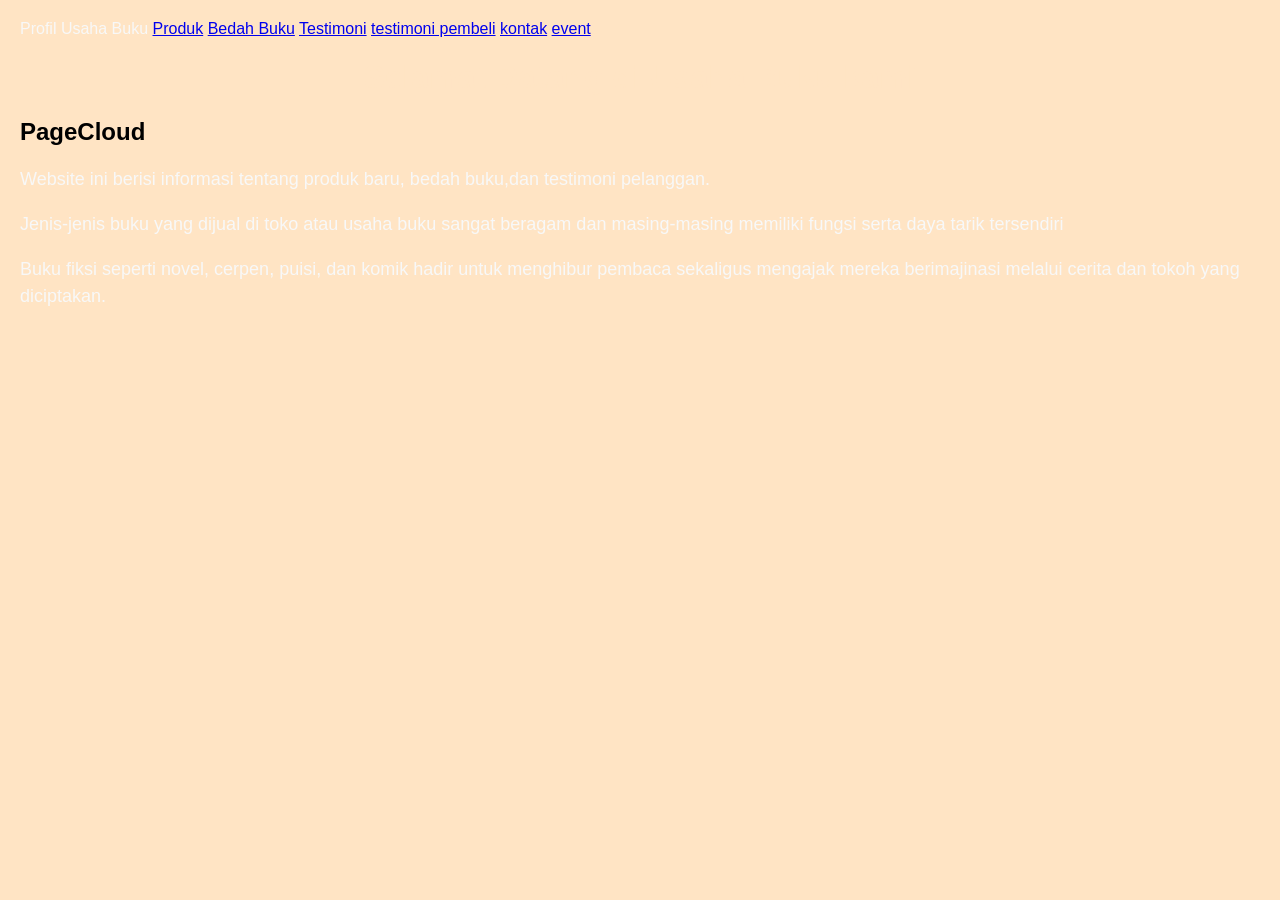
<file: index.html>
<!DOCTYPE html>
<html lang="id"
<head>
    <meta charset="UTF-8">
    <meta name="viewport" content="width=device-width,initial-scale=1.0">
    </title>Profil Usaha Buku </title>
    <link rel="stylesheet"href="style.css" /-
        </head>
        <body style="background-color: bisque;"
         <nav> <a href="index.html".Beranda</a>
            <a href="produk.html">Produk</a>
            <a href="bedah-buku.html">Bedah Buku</a>
            <a href="testimoni.html">Testimoni</a>
            <a href="tampil testimoni.html">testimoni pembeli</a>
            <a href="kontak.html">kontak</a>
            <a href="event.html">event</a>

         </nav>
<h1>Selamat Datang di Usaha Buku kami</h1>
<h2>PageCloud</h2>
        <p>Website ini berisi informasi tentang produk baru, bedah buku,dan testimoni pelanggan.<p>
        <p>Jenis-jenis buku yang dijual di toko atau usaha buku sangat beragam dan masing-masing memiliki fungsi serta daya tarik tersendiri</p>
        <p>Buku fiksi seperti novel, cerpen, puisi, dan komik hadir untuk menghibur pembaca sekaligus mengajak mereka berimajinasi melalui cerita dan tokoh yang diciptakan.</p>

        </body>
        </html>
</file>
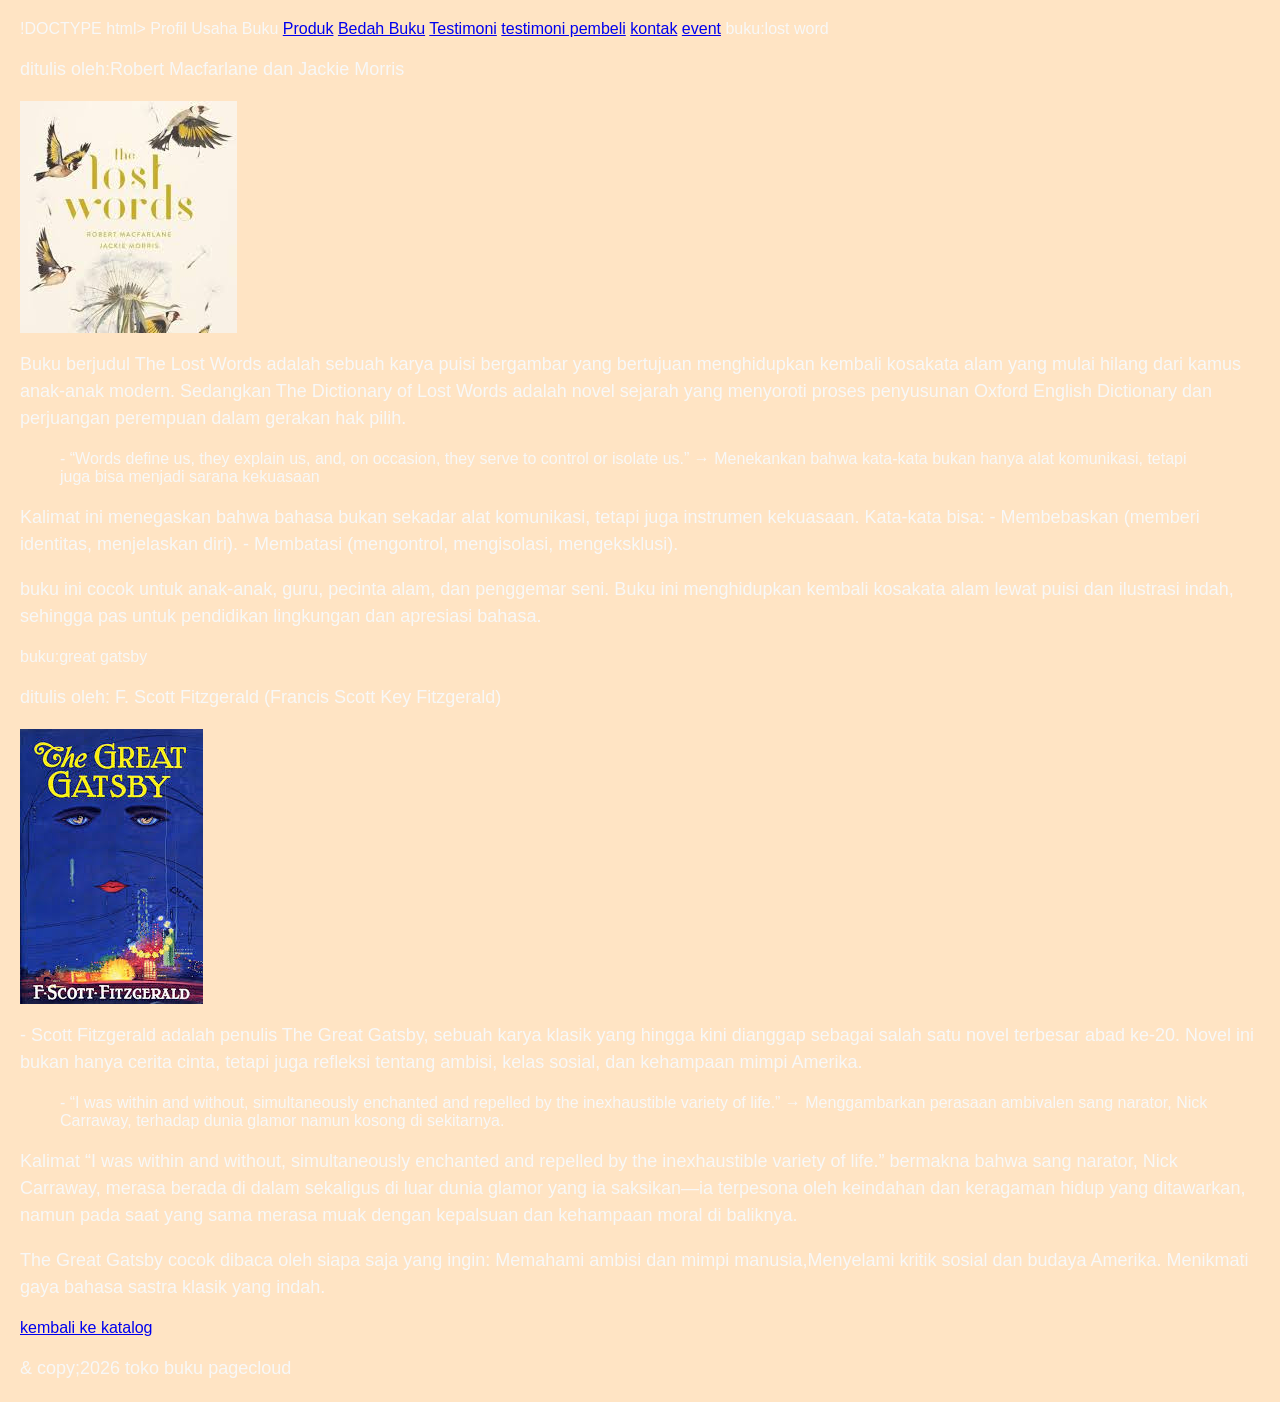
<file: bedah-buku.html>
!DOCTYPE html>
<html lang="id"
<head>
    <meta charset="UTF-8">
    <meta name="viewport" content="width=device-width,initial-scale=1.0">
    </title>Profil Usaha Buku </title>
    <link rel="stylesheet"href="style.css" /-
        </head>
        <body style="background-color: bisque;"
         <nav> <a href="index.html".Beranda</a>
            <a href="produk.html">Produk</a>
            <a href="bedah-buku.html">Bedah Buku</a>
            <a href="testimoni.html">Testimoni</a>
            <a href="tampil testimoni.html">testimoni pembeli</a>
            <a href="kontak.html">kontak</a>
            <a href="event.html">event</a>
         </nav>
         </header>
         <selection class="Daftar Produk"
         <main class="artikel"
         <h2> buku:lost word</h2>
         <p class="penulis">ditulis oleh:Robert Macfarlane dan Jackie Morris</p>
        <img src="lost word.jfif" alt="sampul lost word"   class="sampul">
        <p>Buku berjudul The Lost Words adalah sebuah karya puisi bergambar yang bertujuan menghidupkan kembali kosakata alam yang mulai hilang dari kamus anak-anak modern. 
        Sedangkan The Dictionary of Lost Words adalah novel sejarah yang menyoroti proses penyusunan Oxford English Dictionary dan perjuangan perempuan dalam gerakan hak pilih.
        </p>
        <blockquote>- “Words define us, they explain us, and, on occasion, they serve to control or isolate us.”
→ Menekankan bahwa kata-kata bukan hanya alat komunikasi, tetapi juga bisa menjadi sarana kekuasaan
</blockquote>
     <p>Kalimat ini menegaskan bahwa bahasa bukan sekadar alat komunikasi, tetapi juga instrumen kekuasaan. Kata-kata bisa:
- Membebaskan (memberi identitas, menjelaskan diri).
- Membatasi (mengontrol, mengisolasi, mengeksklusi).
    </p>
          <p>
           buku ini cocok untuk anak-anak, guru, pecinta alam, dan penggemar seni. Buku ini menghidupkan kembali kosakata alam lewat puisi dan ilustrasi indah,
           sehingga pas untuk pendidikan lingkungan dan apresiasi bahasa.
          </p>
           <selection class="Daftar Produk"
 <main class="artikel"
         <h2> buku:great gatsby</h2>
         <p class="penulis">ditulis oleh: F. Scott Fitzgerald (Francis Scott Key Fitzgerald)</p>
        <img src="great gatsby.jfif" alt="sampul great gatsby" class="sampul">
        <p>- Scott Fitzgerald adalah penulis The Great Gatsby, sebuah karya klasik yang hingga kini dianggap sebagai salah satu novel terbesar abad ke-20. 
            Novel ini bukan hanya cerita cinta, tetapi juga refleksi tentang ambisi, kelas sosial, dan kehampaan mimpi Amerika.
        </p>
        <blockquote>- “I was within and without, simultaneously enchanted and repelled by the inexhaustible variety of life.”
→ Menggambarkan perasaan ambivalen sang narator, Nick Carraway, terhadap dunia glamor namun kosong di sekitarnya.
</blockquote>
     <p>Kalimat “I was within and without, simultaneously enchanted and repelled by the inexhaustible variety of life.” bermakna bahwa sang narator, Nick Carraway, 
        merasa berada di dalam sekaligus di luar dunia glamor yang ia saksikan—ia terpesona oleh keindahan dan keragaman hidup yang ditawarkan, 
        namun pada saat yang sama merasa muak dengan kepalsuan dan kehampaan moral di baliknya.
    </p>
          <p>
           The Great Gatsby cocok dibaca oleh siapa saja yang ingin:
           Memahami ambisi dan mimpi manusia,Menyelami kritik sosial dan budaya Amerika.
           Menikmati gaya bahasa sastra klasik yang indah.
          </p>
<a href="produk.html" class="btn-kembali"> kembali ke katalog</a>
        </main>
        <footer>
            <p>& copy;2026 toko buku pagecloud</p>
        </footer>
    </body>
    </html>
</file>
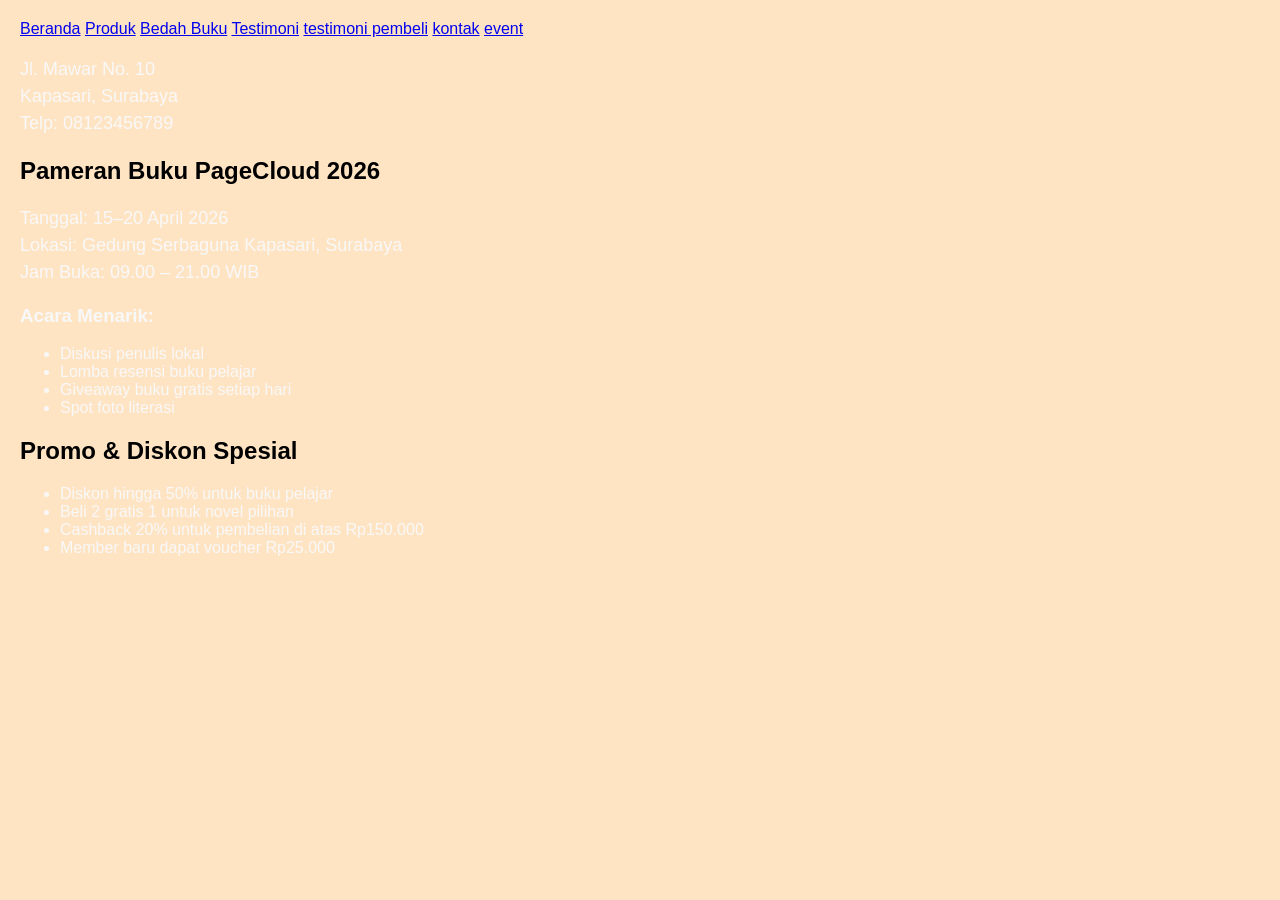
<file: event.html>
<!DOCTYPE html>
<html lang="id">
<head>
    <meta charset="UTF-8">
    <meta name="viewport" content="width=device-width,initial-scale=1.0">
    <title>Profil Usaha Buku </title>
    <link rel="stylesheet" href="style.css">
</head>

<body style="background-color: bisque;">

<nav>
    <a href="index.html">Beranda</a>
    <a href="produk.html">Produk</a>
    <a href="bedah-buku.html">Bedah Buku</a>
    <a href="testimoni.html">Testimoni</a>
    <a href="tampil testimoni.html">testimoni pembeli</a>
    <a href="kontak.html">kontak</a>
    <a href="event.html">event</a>
</nav>
<p>
        Jl. Mawar No. 10<br>
        Kapasari, Surabaya<br>
        Telp: 08123456789
    </p>

    <h2>Pameran Buku PageCloud 2026</h2>

    <p>
        Tanggal: 15–20 April 2026<br>
        Lokasi: Gedung Serbaguna Kapasari, Surabaya<br>
        Jam Buka: 09.00 – 21.00 WIB
    </p>

    <h3>Acara Menarik:</h3>
    <ul>
        <li>Diskusi penulis lokal</li>
        <li>Lomba resensi buku pelajar</li>
        <li>Giveaway buku gratis setiap hari</li>
        <li>Spot foto literasi</li>
    </ul>

    <h2>Promo & Diskon Spesial</h2>
    <ul>
        <li>Diskon hingga 50% untuk buku pelajar</li>
        <li>Beli 2 gratis 1 untuk novel pilihan</li>
        <li>Cashback 20% untuk pembelian di atas Rp150.000</li>
        <li>Member baru dapat voucher Rp25.000</li>
    </ul>

</body>
</html>
</file>
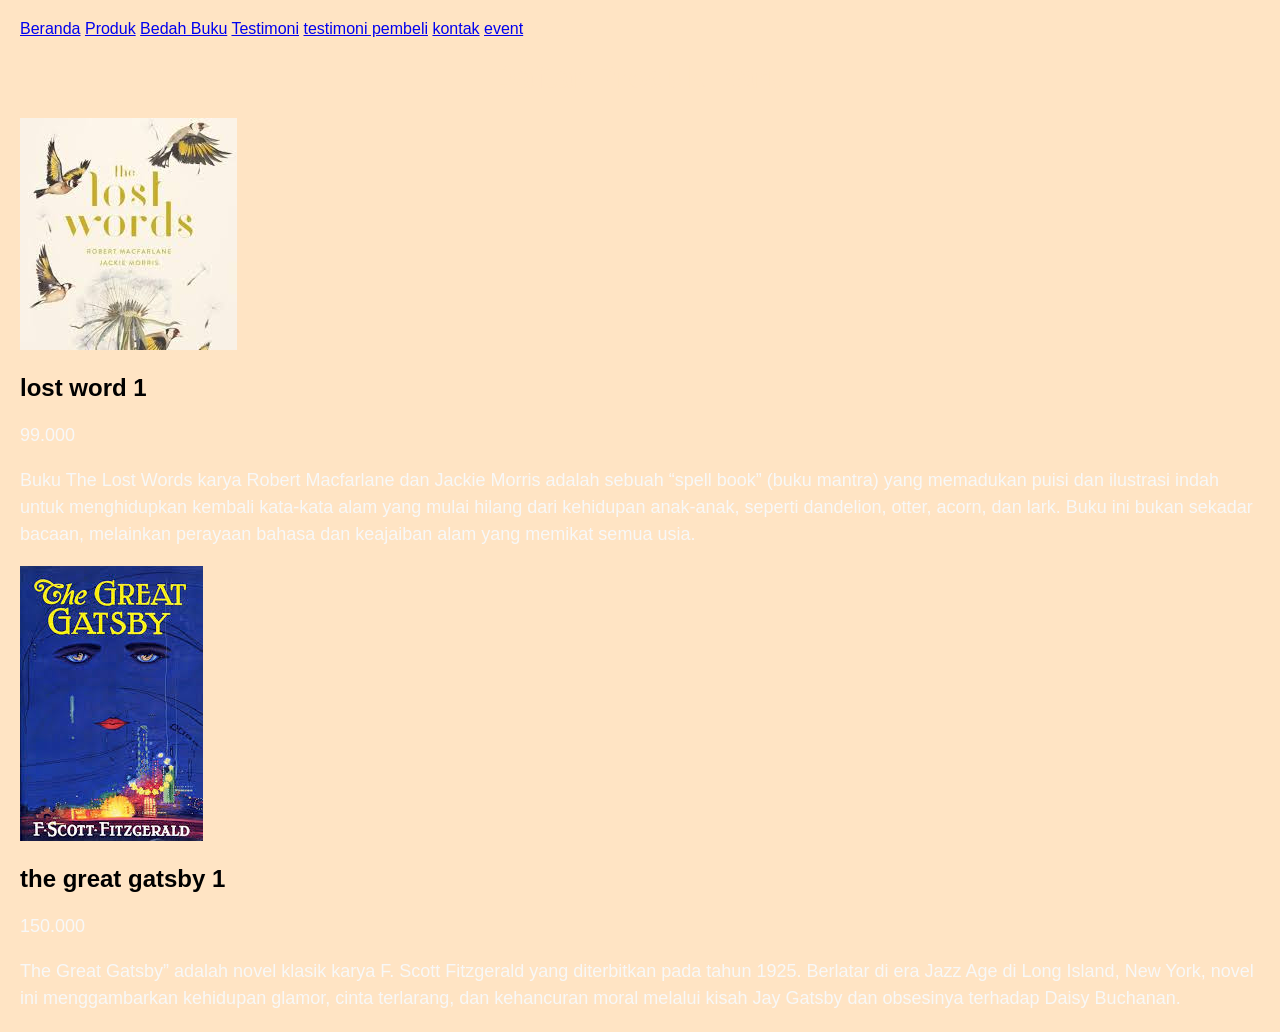
<file: produk.html>
<!DOCTYPE html>
<html lang="id">
<head>
    <meta charset="UTF-8">
    <meta name="viewport" content="width=device-width,initial-scale=1.0">
    <title>Profil Usaha Buku </title>
    <link rel="stylesheet" href="style.css">
</head>

<body style="background-color: bisque;">

<nav>
    <a href="index.html">Beranda</a>
    <a href="produk.html">Produk</a>
    <a href="bedah-buku.html">Bedah Buku</a>
    <a href="testimoni.html">Testimoni</a>
    <a href="tampil testimoni.html">testimoni pembeli</a>
    <a href="kontak.html">kontak</a>
    <a href="event.html">event</a>
</nav>

<h1>Daftar Produk Baru </h1>

<section class="daftar-produk">

    <div class="produk">
        <img src="/lost word.jfif" alt="Buku 1" />
        <h2>lost word 1</h2>
        <p class="harga">99.000</p>
        <p class="dekskripsi">
            Buku The Lost Words karya Robert Macfarlane dan Jackie Morris adalah sebuah “spell book” (buku mantra) yang memadukan puisi dan ilustrasi indah untuk menghidupkan kembali kata-kata alam yang mulai hilang dari kehidupan anak-anak, seperti dandelion, otter, acorn, dan lark. Buku ini bukan sekadar bacaan, melainkan perayaan bahasa dan keajaiban alam yang memikat semua usia.
        </p>
    </div>

    <div class="produk">
        <img src="/great gatsby.jfif" alt="Buku 2" />
        <h2>the great gatsby 1</h2>
        <p class="harga">150.000</p>
        <p class="dekskripsi">
            The Great Gatsby” adalah novel klasik karya F. Scott Fitzgerald yang diterbitkan pada tahun 1925. Berlatar di era Jazz Age di Long Island, New York, novel ini menggambarkan kehidupan glamor, cinta terlarang, dan kehancuran moral melalui kisah Jay Gatsby dan obsesinya terhadap Daisy Buchanan.
        </p>
    </div>

</section>

</body>
</html>
</file>
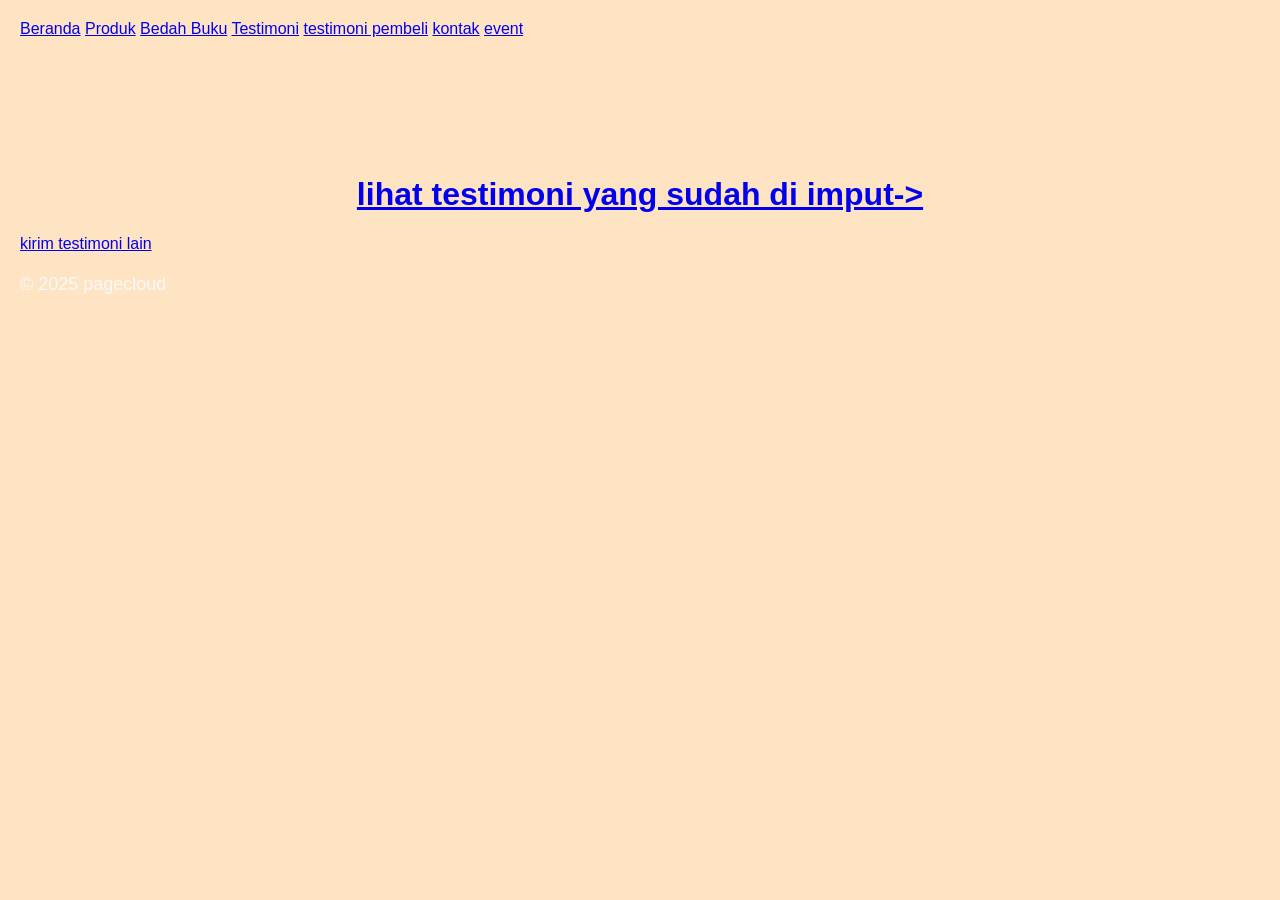
<file: proses-testimoni.html>
<!DOCTYPE html>
<html lang="id">
<head>
    <meta charset="UTF-8">
    <meta name="viewport" content="width=device-width,initial-scale=1.0">
    <title>Profil Usaha Buku </title>
    <link rel="stylesheet" href="style.css">
</head>

<body style="background-color: bisque;">

<nav>
    <a href="index.html">Beranda</a>
    <a href="produk.html">Produk</a>
    <a href="bedah-buku.html">Bedah Buku</a>
    <a href="testimoni.html">Testimoni</a>
    <a href="tampil testimoni.html">testimoni pembeli</a>
    <a href="kontak.html">kontak</a>
    <a href="event.html">event</a>
</nav>

<main class="konfirmasi">
    <h1>Terima kasih!</h1>
    <h1>Testimoni anda telah berhasil dikirim.</h1>
    <h1>
        <a href="tampil-testimoni.html">lihat testimoni yang sudah di imput-></a>
    </h1>
    <section class="testimoni-terkirim"></section>
    <a href="testimoni.html">kirim testimoni lain</a>
</main>

<footer>
    <p>&copy; 2025 pagecloud</p>
</footer>

</body>
</html>
</file>
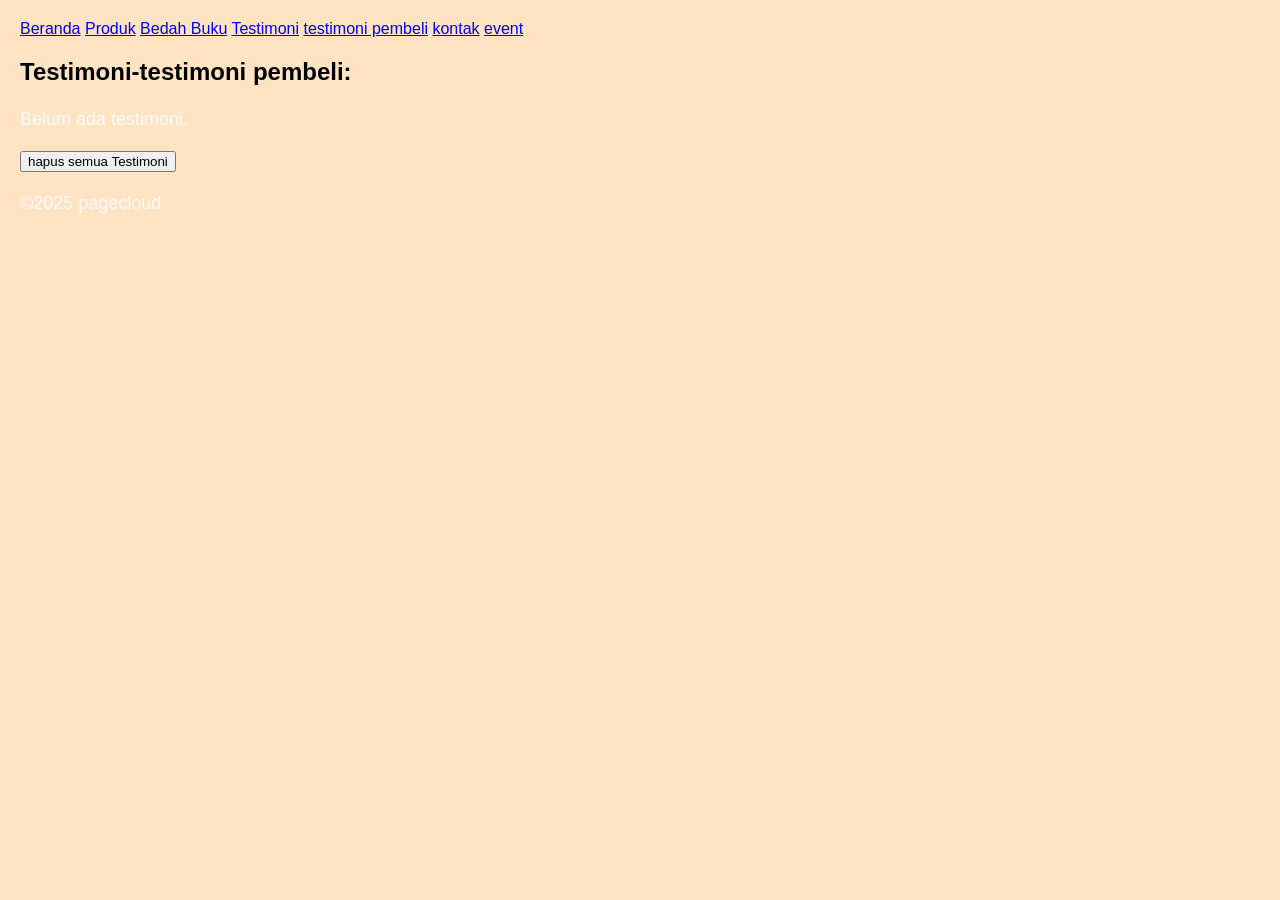
<file: tampil-testimoni.html>
<!DOCTYPE html>
<html lang="id">
<head>
    <meta charset="UTF-8">
    <meta name="viewport" content="width=device-width,initial-scale=1.0">
    <title>Profil Usaha Buku </title>
    <link rel="stylesheet" href="style.css">
</head>

<body style="background-color: bisque;">
    
<nav> 
    <a href="index.html">Beranda</a>
    <a href="produk.html">Produk</a>
    <a href="bedah-buku.html">Bedah Buku</a>
    <a href="testimoni.html">Testimoni</a>
    <a href="tampil testimoni.html">testimoni pembeli</a>
    <a href="kontak.html">kontak</a>
    <a href="event.html">event</a>
</nav>

<main class="formulir">
    <h2>Testimoni-testimoni pembeli:</h2>
    <div id="daftar Testimoni"></div>
    <button id="hapus semua">hapus semua Testimoni </button>
    <section>
        <div id="daftar Testimoni "></div>
    </section>
</main>

<footer>
    <p>&copy;2025 pagecloud</p>
</footer>

<script>
    const container = 
    document.getElementById('daftar Testimoni');

    const testimonilist = 
    JSON.parse(localStorage.getItem('testimonilist')) || [];

    if(testimonilist.length === 0){
        container.innerHTML = "<p>Belum ada testimoni.</p>";
    } else {
        testimonilist.forEach((t,i) =>{
            const el = document.createElement('div');
            el.className = 'testimoni-box';
            el.innerHTML = `
                <p><strong>Nama:</strong>${t.nama}</p>
                <p><strong>Email:</strong>${t.email}</p>
                <p><strong>Pesan:</strong>${t.pesan}</p>
            `;
            container.appendChild(el);
        });
    }

    document.getElementById("hapus semua").addEventListener("click",function(){
        const konfirmasi = confirm("Apakah Anda yakin ingin menghapus semua testimoni?");
        if(konfirmasi){
            localStorage.removeItem("testimonilist");
            location.reload();
        }
    });
</script>

</body>
</html>
</file>
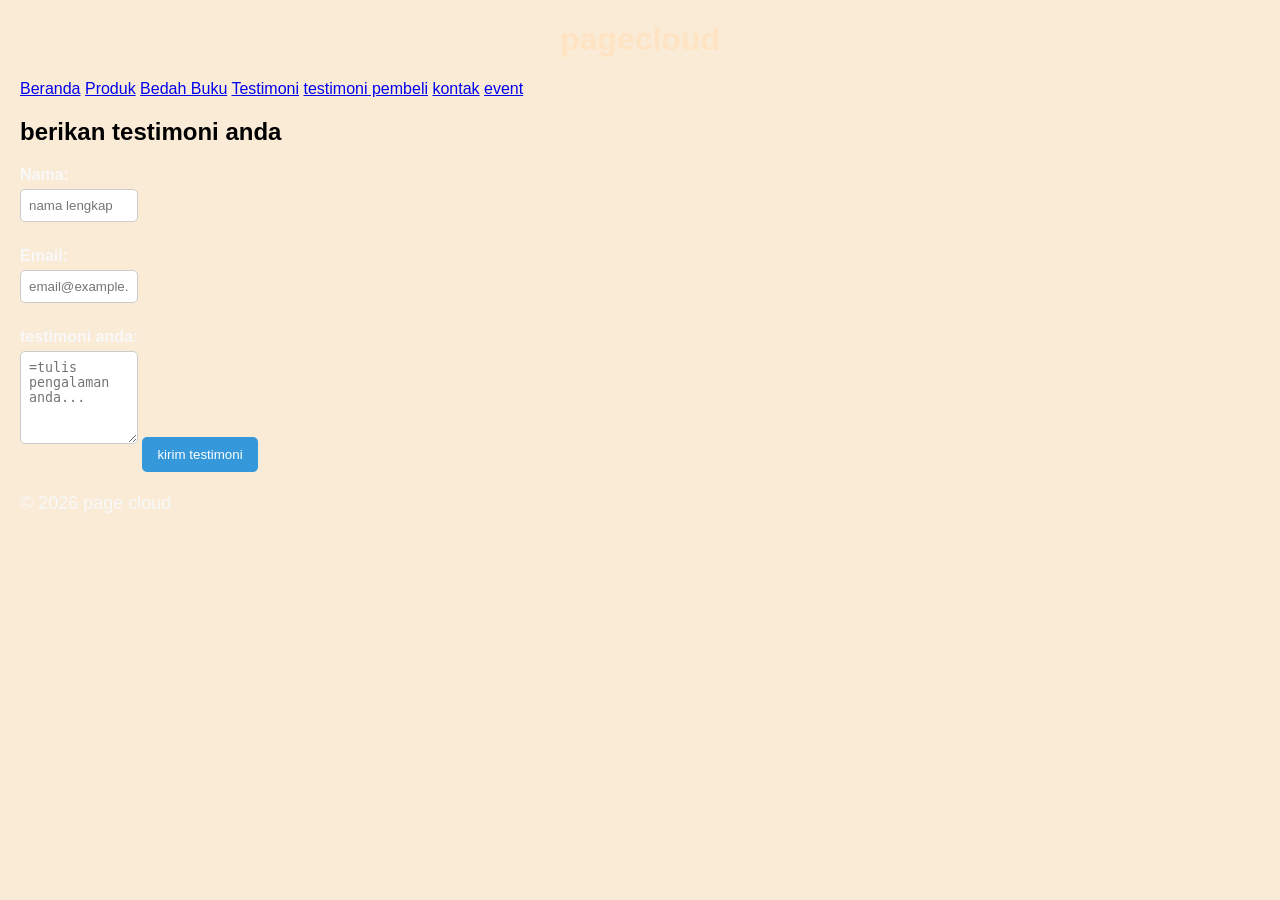
<file: testimoni.html>
<!DOCTYPE html>
<html lang="id">
<head>
    <meta charset="UTF-8">
    <meta name="viewport" content="width=device-width,initial-scale=1.0">
    <title>formulir Testimoni -pagecloud </title>
    <link rel="stylesheet" href="style.css">
</head>

<body>
    <header>
        <h1>pagecloud</h1>
        <nav>
            <a href="index.html">Beranda</a>
            <a href="produk.html">Produk</a>
            <a href="bedah-buku.html">Bedah Buku</a>
            <a href="testimoni.html">Testimoni</a>
            <a href="tampil testimoni.html">testimoni pembeli</a>
            <a href="kontak.html">kontak</a>
            <a href="event.html">event</a>
        </nav>
    </header>

    <main class="formulir">
        <h2>berikan testimoni anda</h2>
        <form id="form testimoni">
            <label for="nama">Nama:</label>
            <input type="text" id="nama" name="nama" required placeholder="nama lengkap">

            <label for="email">Email:</label>
            <input type="email" id="email" name="email" required placeholder="email@example.com>">

            <label for="pesan">testimoni anda:</label>
            <textarea id="pesan" name="pesan" required placeholder="=tulis pengalaman anda..." rows="5"></textarea>

            <button type="submit">kirim testimoni</button>
        </form>
    </main>

    <footer>
        <p>&copy; 2026 page cloud </p>
    </footer>

<script>
    document.getElementById('form testimoni').addEventListener('submit', function(e) {
        e.preventDefault();
        const nama=document.getElementById('nama').value;
        const email=document.getElementById('email').value;
        const pesan=document.getElementById('pesan').value;
        const databaru= {nama, email,pesan};
        //Ambil list dari localStrorage
        const testimonilist= JSON.parse(localstorage.getItem('testimonilist'))||{};
        //tambahkan testimoni baru
        testimonilist/push(databaru);
        //simpan kembali ke localstorage
        localstorage.setItem('testimonolist',JSON.stringify(testimonilist));

        //arahkan ke halaman konfirmasi 
        window.location.href='proses-testimoni.html';
       });
       </script>
</file>
<file: style.css>
body{
    background-color: antiquewhite;
    color: #f8f8f8;
    font-family: Arial, sans-serif;
    margin: 20px;
}

h1{  
    color: bisque;
    text-align: center;
}   

h2{
    color: black;
    text-align: left;
}

p{
    font-size: 18px;
    text-align: left;
    line-height: 1.5;
}

.daftar-poduk {
    display: grid;
    grid-template-columns: minmax(250px,1fr);
    gap: 20px;
    padding: 20px;
}

.artikel{
    max-width: 700px;
    margin: auto;
    padding: 20px;
    background-color: burlywood;
    font-family: Georgia, 'Times New Roman', Times, serif;
    line-height: 1.8;
}

formulir{
    max-width: 600px;
    margin: auto;
    padding: 20px;
    background-color: #fafafa;
    border-radius: 10px;
    box-shadow: 0 0 10px rgba(0,0,0,0.1);
}

form label{
    display: block;
    margin-top: 10px;
    font-weight: bold;
}

form input,
form select,
form textarea{
    width: 100px;
    padding: 8px;
    margin-top: 5px;
    margin-bottom: 15px;
    border-radius: 5px;
    border: 1px solid #ccc;
}

form button {
    background-color: #3498db;
    color: white;
    padding: 10px 15px;
    border: none;
    border-radius: 5px;
    cursor: pointer;
}

form button:hover{
    background-color: #2980b9;
}
</file>
